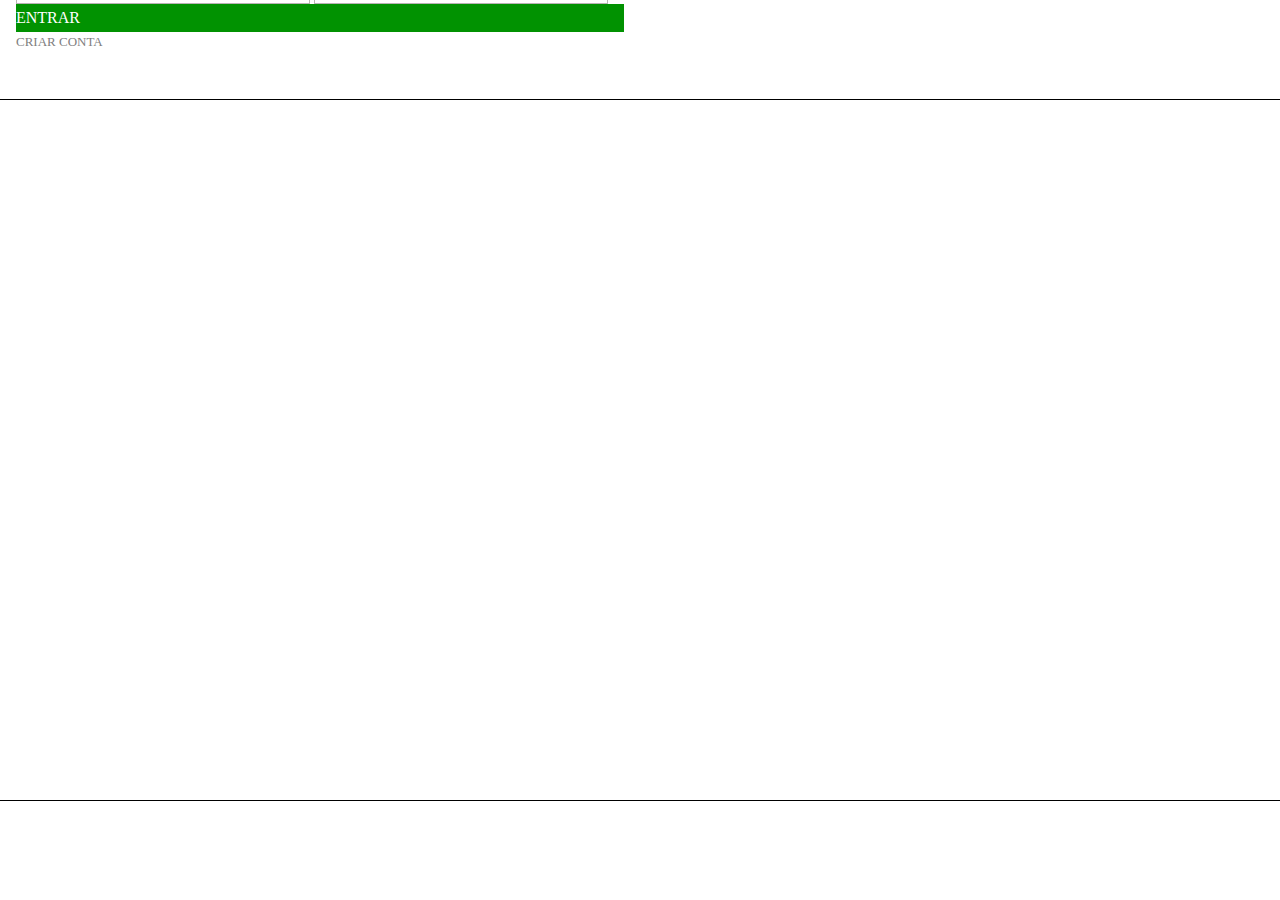
<file: index.html>
<!DOCTYPE html>
<html lang="en">
<head>
    <meta charset="UTF-8">
    <meta http-equiv="X-UA-Compatible" content="IE=edge">
    <meta name="viewport" content="width=device-width, initial-scale=1.0">
    <link rel="stylesheet" href="./css/styles.css">
    <link href="https://cdn.jsdelivr.net/npm/bootstrap@5.1.3/dist/css/bootstrap.min.css" rel="stylesheet" integrity="sha384-1BmE4kWBq78iYhFldvKuhfTAU6auU8tT94WrHftjDbrCEXSU1oBoqyl2QvZ6jIW3" crossorigin="anonymous">
    <title>Document</title>
</head>
<body>
    <div class="container-login d-flex flex-row">
        <div class="login-sides background"></div>
        <div class="login-sides">
            <div class="login-content text-center">
                <h5 class="mb-4">ENTRAR NO SISTEMA DE RECADOS</h5>
                <form class="form-login mb-1">
                    <div class="container-inputs d-flex flex-row justify-content-between mb-4">
                        <input id="login-username" type="text" class="input-login rounded-1" placeholder="Username">
                        <input id="login-password" type="password" class="input-login rounded-1" placeholder="Password">
                    </div>
                    <div class="rounded-1 button-input" onclick="Login()">ENTRAR</div>
                </form>
                <p class="pe-auto">
                    <a href="./register.html">
                        CRIAR CONTA
                    </a>
                </p>
            </div>
        </div>
    </div>
    <script src="./js/script.js"></script>
    <script src="https://cdn.jsdelivr.net/npm/bootstrap@5.1.3/dist/js/bootstrap.bundle.min.js" integrity="sha384-ka7Sk0Gln4gmtz2MlQnikT1wXgYsOg+OMhuP+IlRH9sENBO0LRn5q+8nbTov4+1p" crossorigin="anonymous"></script>
</body>
</html>
</file>
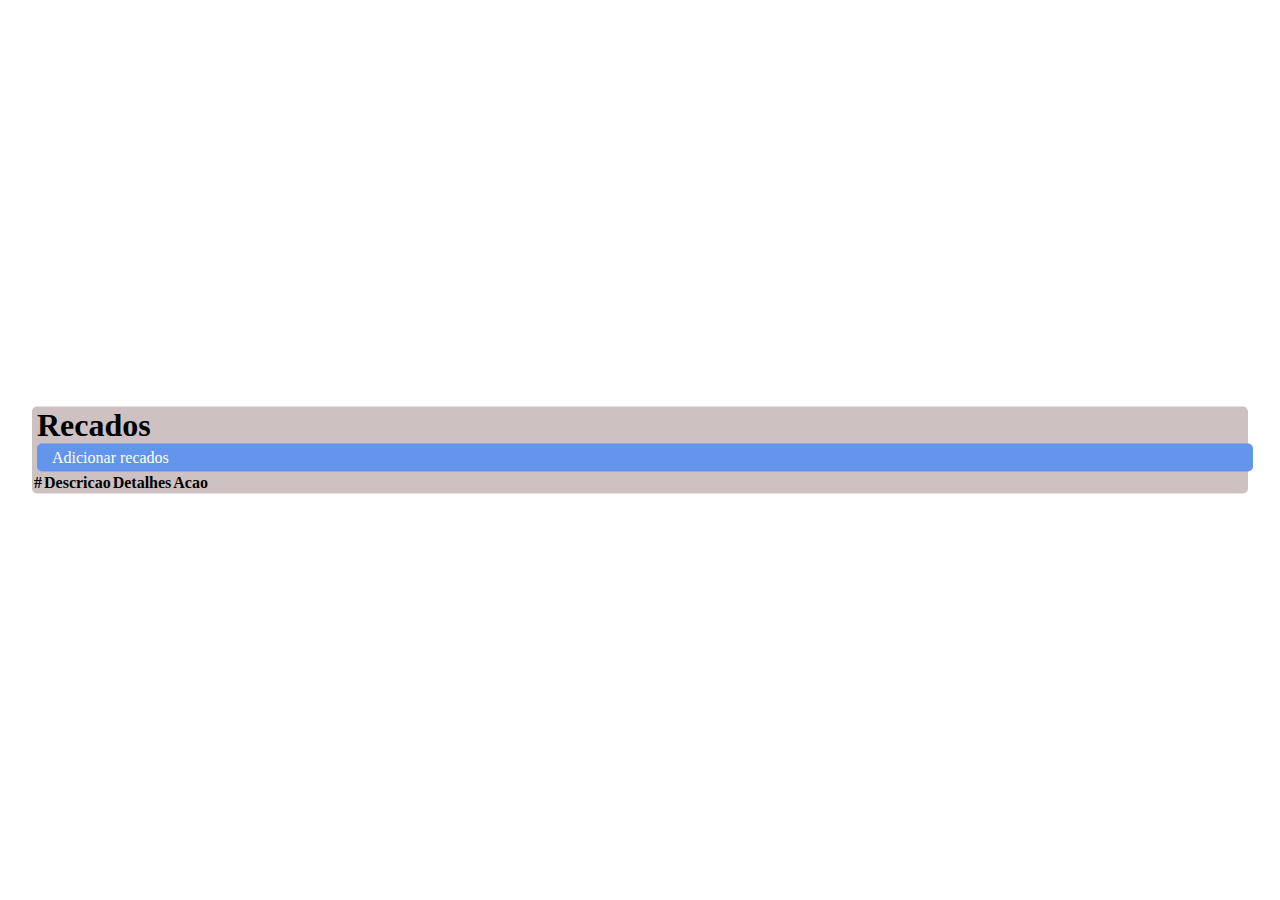
<file: errand.html>
<!DOCTYPE html>
<html lang="en">
<head>
    <meta charset="UTF-8">
    <meta http-equiv="X-UA-Compatible" content="IE=edge">
    <meta name="viewport" content="width=device-width, initial-scale=1.0">
    <link rel="stylesheet" href="./css/styles.css">
     <link href="https://cdn.jsdelivr.net/npm/bootstrap@5.1.3/dist/css/bootstrap.min.css" rel="stylesheet" integrity="sha384-1BmE4kWBq78iYhFldvKuhfTAU6auU8tT94WrHftjDbrCEXSU1oBoqyl2QvZ6jIW3" crossorigin="anonymous">
    <title>Recados</title>
</head>
<body id="body">
     <div class="container-errand d-flex flex-column">
        <div class="header d-flex flex-row justify-content-between align-items-center">
            <h1>Recados</h1>
            <div class="button-add" id="add-item" onclick=(addRecados())>
                Adicionar recados
            </div>
        </div>
        <table class="table table-dark table-striped">
            <thead>
                <tr>
                    <th scope="col" class="text-center">#</th>
                    <th scope="col" class="text-center">Descricao</th>
                    <th scope="col" class="text-center">Detalhes</th>
                    <th scope="col" class="text-center">Acao</th>
                </tr>
                </thead>
                <tbody id="table-body">
                </tbody>
        </table>
    </div>
    <script src="./js/script.js"></script>
    <script src="https://cdn.jsdelivr.net/npm/bootstrap@5.1.3/dist/js/bootstrap.bundle.min.js" integrity="sha384-ka7Sk0Gln4gmtz2MlQnikT1wXgYsOg+OMhuP+IlRH9sENBO0LRn5q+8nbTov4+1p" crossorigin="anonymous"></script>
</body>
</html>
</file>
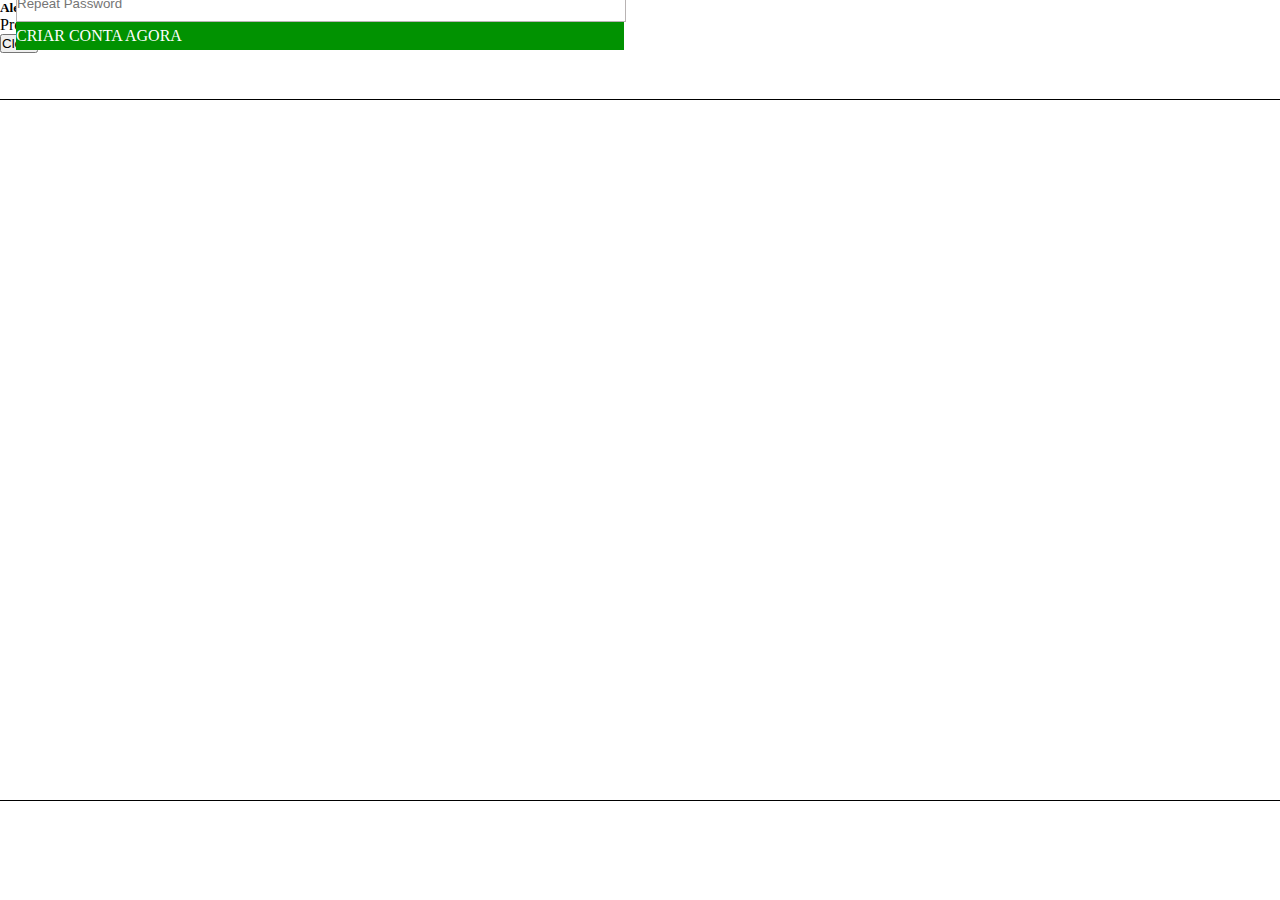
<file: register.html>
<!DOCTYPE html>
<html lang="en">
<head>
    <meta charset="UTF-8">
    <meta http-equiv="X-UA-Compatible" content="IE=edge">
    <meta name="viewport" content="width=device-width, initial-scale=1.0">
    <link rel="stylesheet" href="./css/styles.css">
     <link href="https://cdn.jsdelivr.net/npm/bootstrap@5.1.3/dist/css/bootstrap.min.css" rel="stylesheet" integrity="sha384-1BmE4kWBq78iYhFldvKuhfTAU6auU8tT94WrHftjDbrCEXSU1oBoqyl2QvZ6jIW3" crossorigin="anonymous">
    <title>Register</title>
</head>
<body id="body">
<!-- Modal -->
<div class="modal fade" id="exampleModal" tabindex="-1" aria-labelledby="exampleModalLabel" aria-hidden="true">
  <div class="modal-dialog">
    <div class="modal-content">
      <div class="modal-header">
        <h5 class="modal-title" id="exampleModalLabel">Alerta!</h5>
      </div>
      <div class="modal-body">
        Preencha todos os campos corretamente.
      </div>
      <div class="modal-footer">
        <button type="button" class="btn btn-secondary" onclick='closeModal()' data-bs-dismiss="modal">Close</button>
      </div>
    </div>
  </div>
</div>
     <div class="container-login d-flex flex-row">
        <div class="login-sides background"></div>
        <div class="login-sides">
            <div class="login-content text-center">
                <h5 class="mb-4">CRIAR CONTA</h5>
                <form class="form-login d-flex flex-column">
                    <input type="text" id="username-register" placeholder="Username" class="input-register rounded-1 mb-4">
                    <input type="password" id="password-register" placeholder="Password" class="input-register rounded-1 mb-4">
                    <input type="password" id="repeat-password-register" placeholder="Repeat Password" class="input-register rounded-1 mb-4">
                    <div onclick="createAccount()" id="button-register" class="button-input rounded-1">CRIAR CONTA AGORA</div>
                </form>
            </div>
        </div>
    </div>
    <script src="./js/script.js"></script>
    <script src="https://cdn.jsdelivr.net/npm/bootstrap@5.1.3/dist/js/bootstrap.bundle.min.js" integrity="sha384-ka7Sk0Gln4gmtz2MlQnikT1wXgYsOg+OMhuP+IlRH9sENBO0LRn5q+8nbTov4+1p" crossorigin="anonymous"></script>
</body>
</html>
</file>
<file: css/styles.css>
* {
    padding: 0;
    margin: 0;
}

.container-login {
    position: absolute;
    top: 50%;
    left: 50%;
    transform: translate(-50%, -50%);
    max-width: 1440px;
    width: 100%;
    height: 700px;
    border: 1px solid black;
}

.login-sides {
    position: relative;
    width: 50%;
}

.login-sides h5 {
    color: gray;
}

.background {
    background-image: url('../images/images.jpeg');
    background-size: cover;
    background-repeat: no-repeat;
    background-position: center;
}

.login-content {
    position: absolute;
    bottom: 50px;
    left: 50%;
    transform: translateX(-50%);
    width: 95%;
}

.input-login {
    width: 48%;
    border: 1px solid rgb(184, 179, 179);
    height: 35px;
}

.form-login .button-input {
    width: 100%;
    background-color: rgb(1, 146, 1);
    color: white;
    outline: none;
    border: none;
    padding: 5px 0;
    cursor: pointer;
}

.login-sides a {
    color: gray;
    font-size: 13px;
    text-decoration: none;
}

.input-register {
    width: 100%;
    border: 1px solid rgb(184, 179, 179);
    height: 35px;
}

.container-errand {
    position: absolute;
    top: 50%;
    left: 50%;
    transform: translate(-50%, -50%);
    max-width: 1300px;
    width: 95%;
    background-color: rgb(206, 193, 193);
    border-radius: 5px
}

.container-errand .header {
    width: 100%;
    padding: 0 5px;
}

.header .button-add {
    padding: 5px 15px;
    border-radius: 5px;
    background-color: cornflowerblue;
    color: white
}

.header .button-add:hover, table .button-table:hover {
    background-color: rgb(62, 122, 233);
    cursor: pointer;
    transition: all 200ms ease-in-out;
}

table .button-table {
    border: 1px solid black;
    width: 60px;
    background-color: cornflowerblue;
}
</file>
